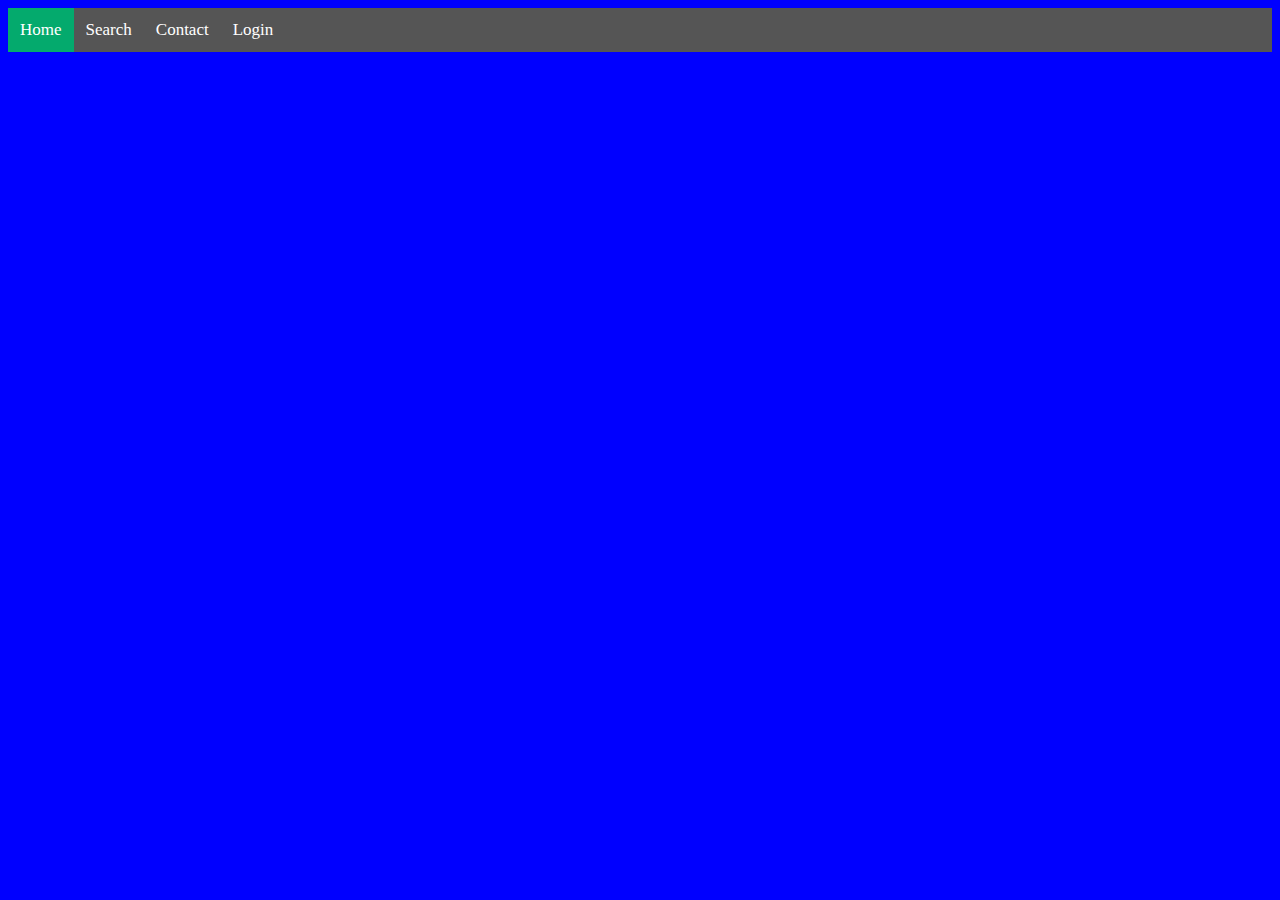
<file: assets/styles/pages/h.html>
<html>
    <head></head>
    <body bgcolor="blue">

        <div class="navbar">
            <a class="active" href="#"><i class="fa fa-fw fa-home"></i> Home</a>
            <a href="#"><i class="fa fa-fw fa-search"></i> Search</a>
            <a href="#"><i class="fa fa-fw fa-envelope"></i> Contact</a>
            <a href="#"><i class="fa fa-fw fa-user"></i> Login</a>
          </div>
          <style>

            .navbar {
                width: 100%;
                background-color: #555;
                overflow: auto;
              }
              
              /* Navbar links */
              .navbar a {
                float: left;
                text-align: center;
                padding: 12px;
                color: white;
                text-decoration: none;
                font-size: 17px;
              }
              
              /* Navbar links on mouse-over */
              .navbar a:hover {
                background-color: #000;
              }
              
              /* Current/active navbar link */
              .active {
                background-color: #04AA6D;
              }
              
              /* Add responsiveness - will automatically display the navbar vertically instead of horizontally on screens less than 500 pixels */
              @media screen and (max-width: 500px) {
                .navbar a {
                  float: none;
                  display: block;
                }
              }
          </style>
    </body>
</html>
</file>
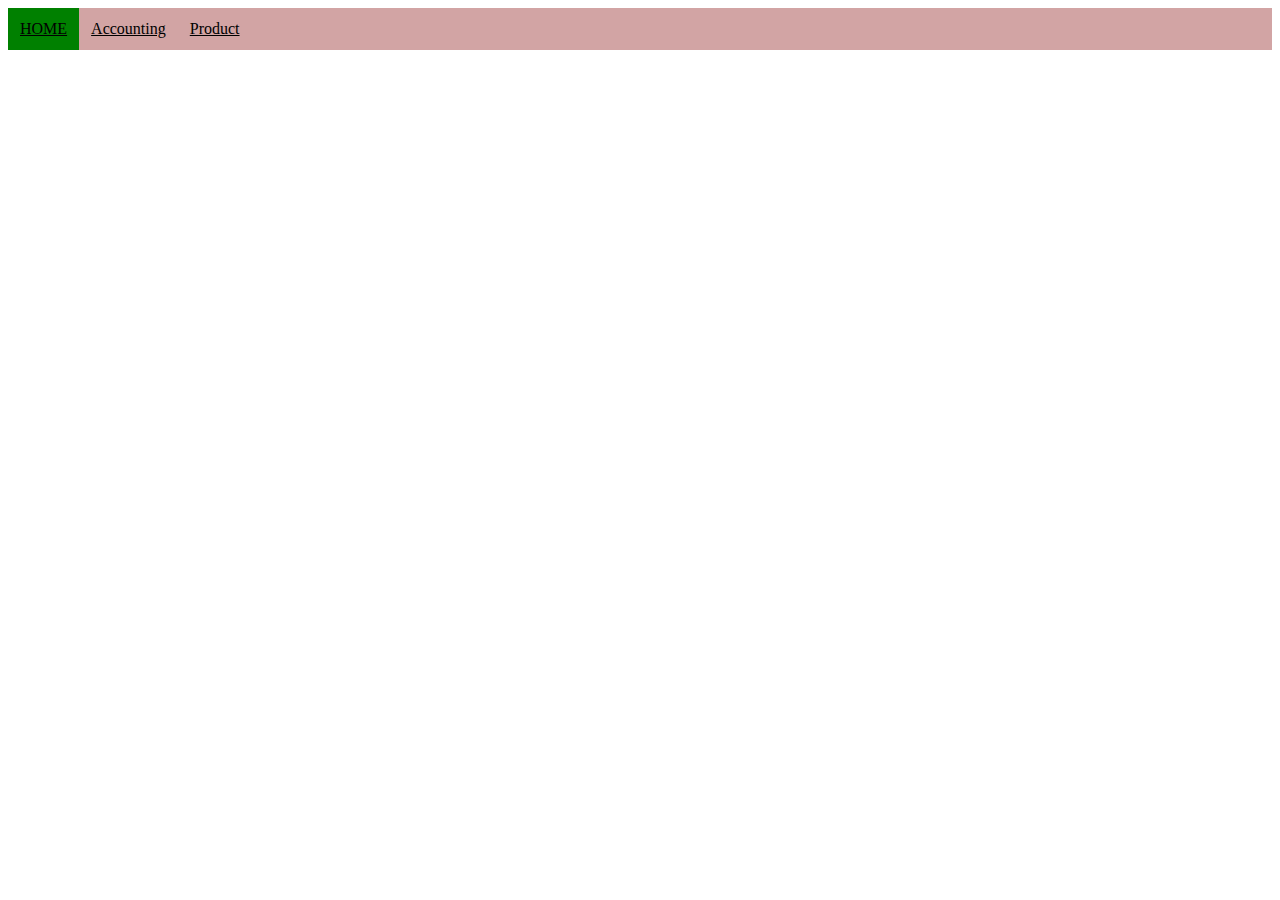
<file: assets/styles/pages/trial.html>
<html>
    <body >
      <div class="navbar">
        <a href="#" class ="active"><i class="fa fa-fw fa-HOME" ></i>HOME</a>
        <a href="#">Accounting</a>
        <a href="#">Product</a>

      </div>


        <style>
        .navbar{
         width:100%;
         background-color:rgb(210, 164, 164);
         overflow:auto;
        }
        .navbar a{
            float:left;
            text-align:center;
            padding:12px;
            color:black;
            
        }
        .navbar a:hover{
            background-color:red;
        }
        .active{
            background-color:green;
        }

        </style>
    </body>
</html>
</file>
